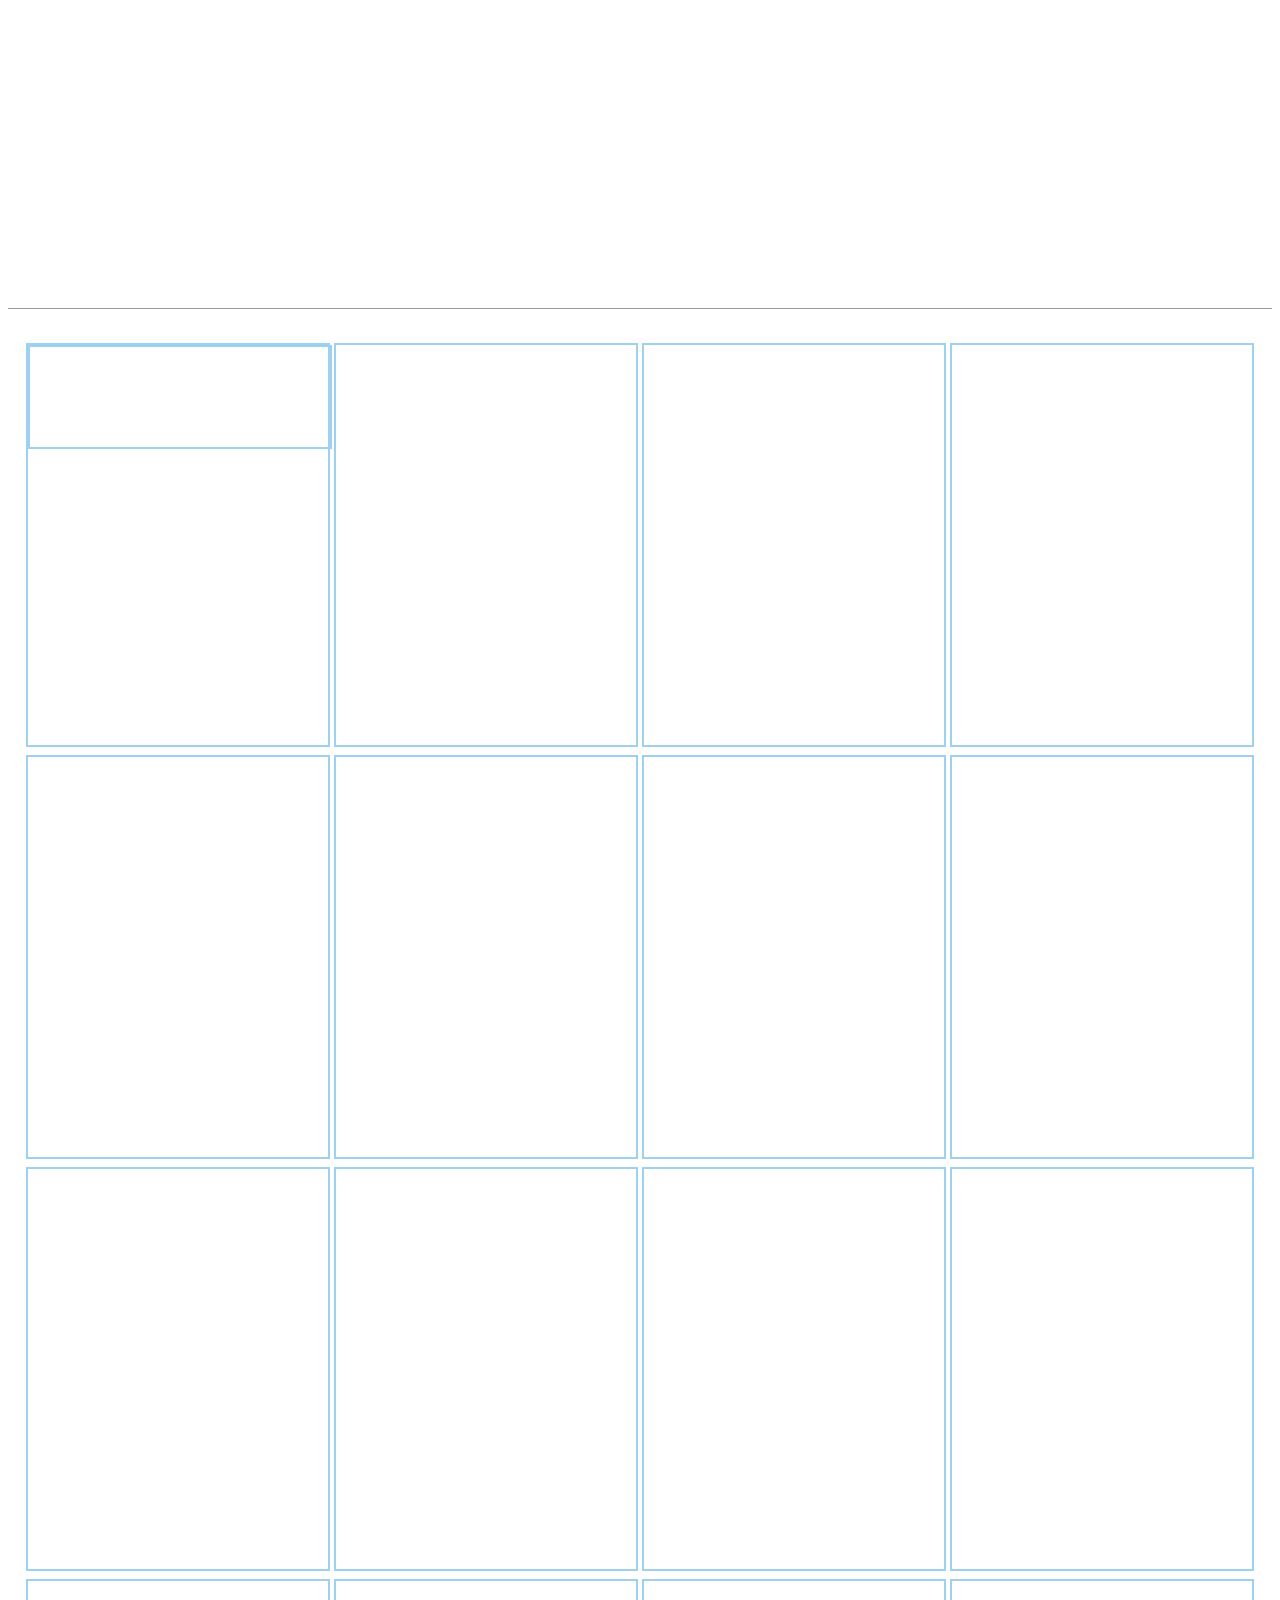
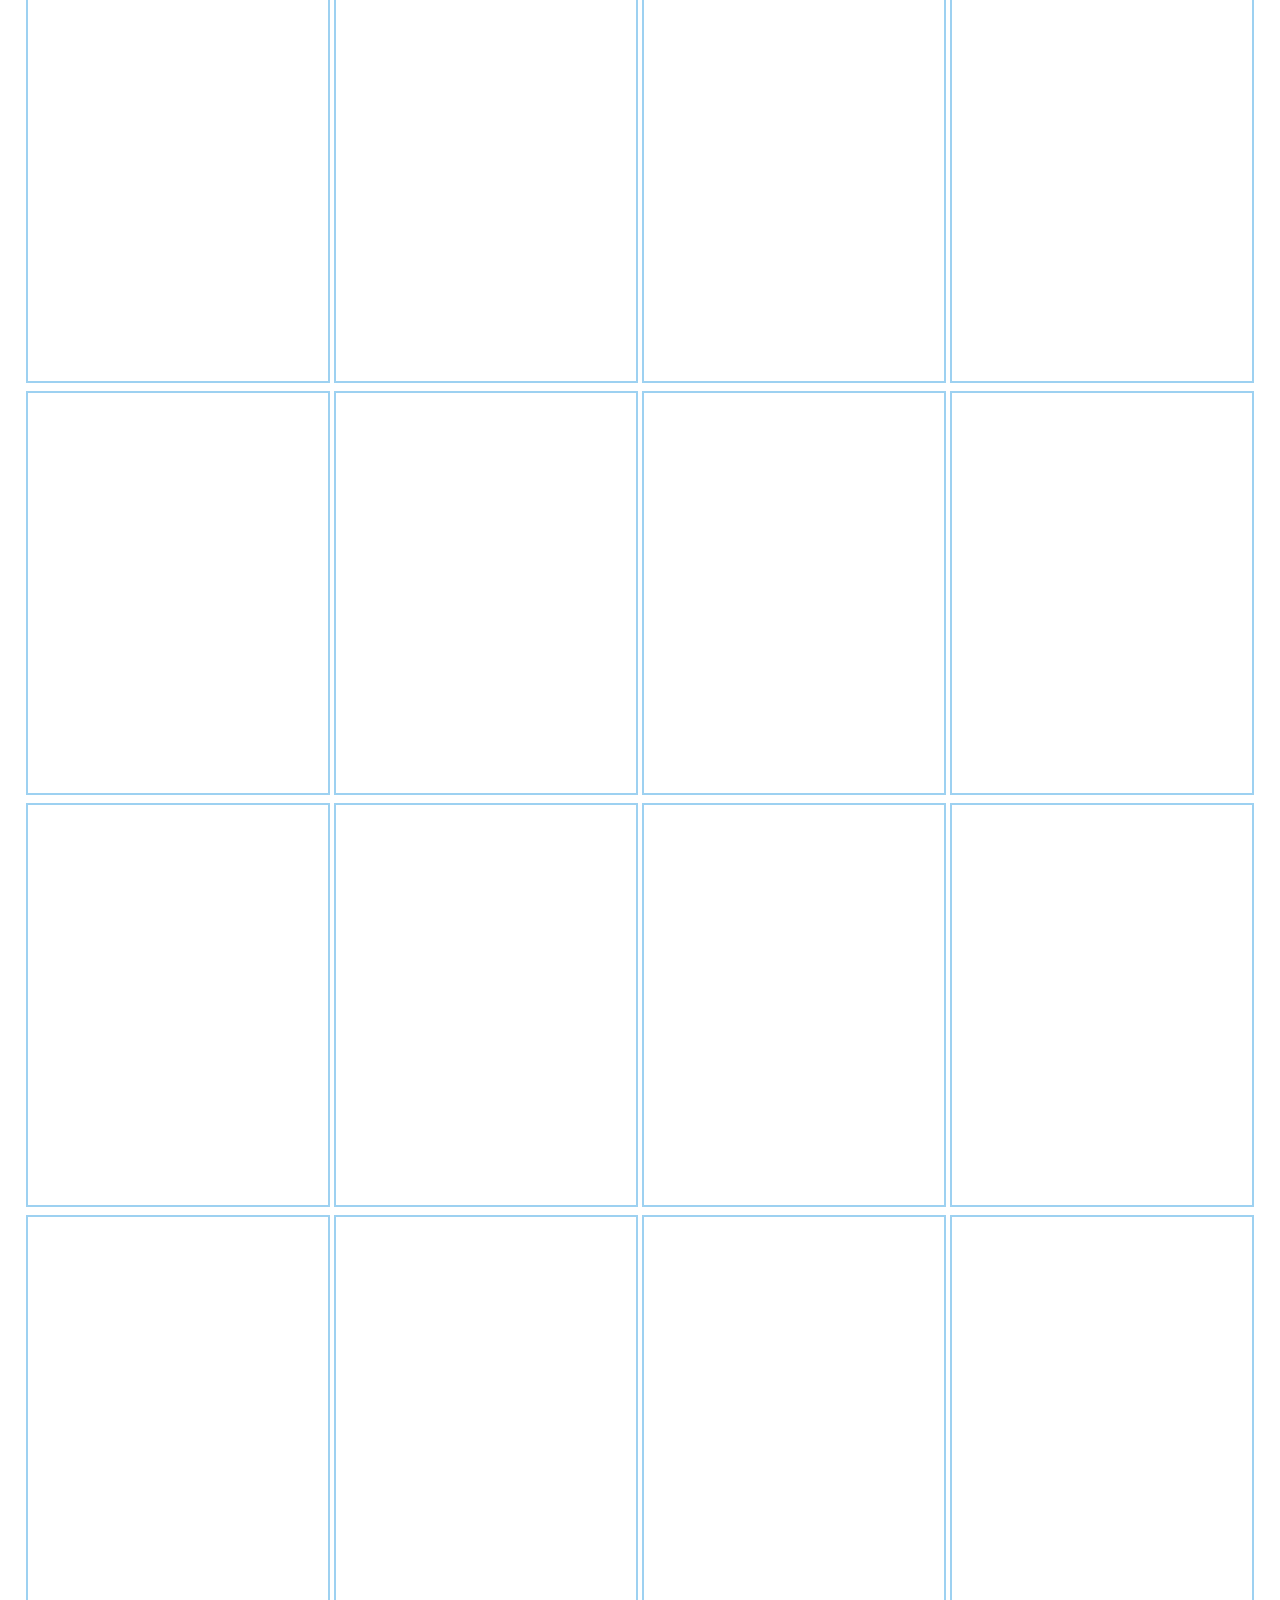
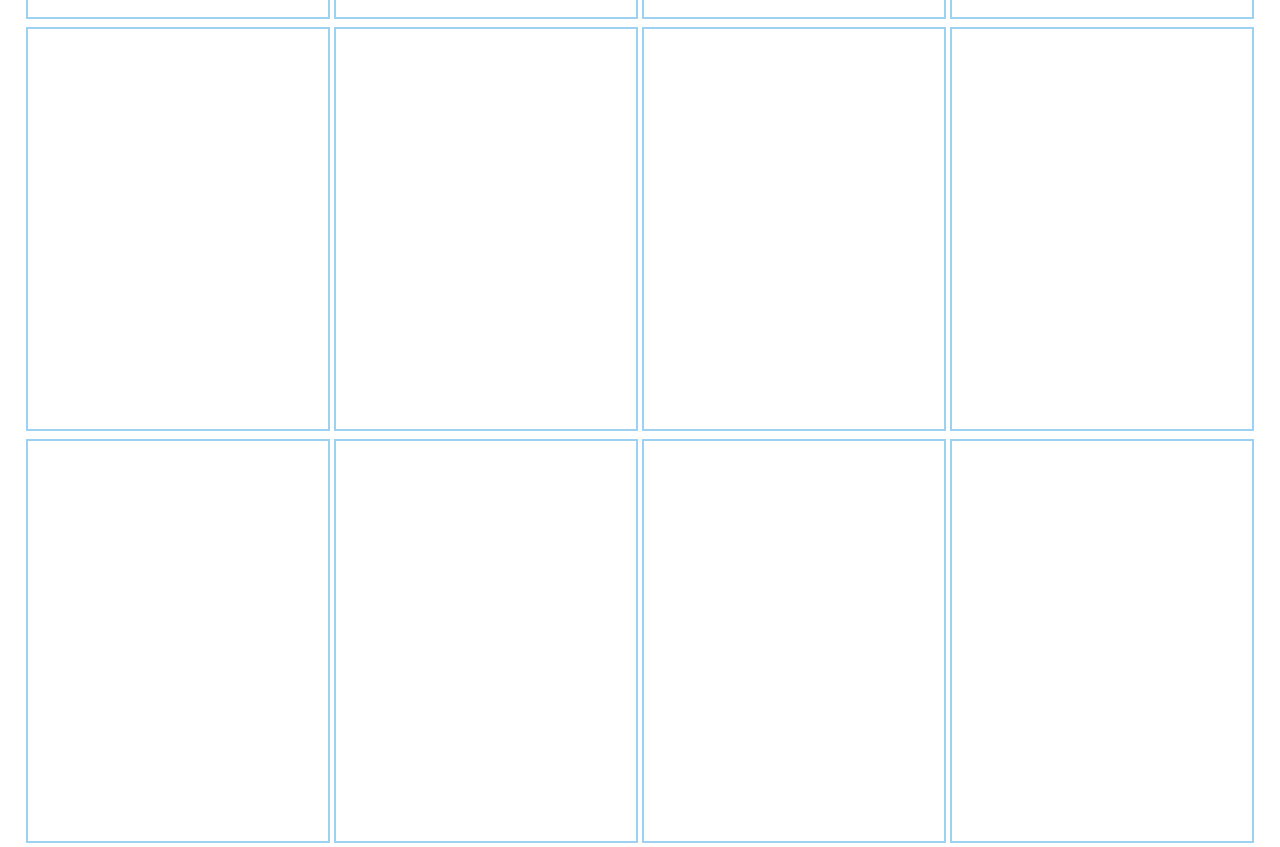
<file: index.html>
<!DOCTYPE html>
<html>
<head>
	<title></title>
	<link rel="stylesheet" type="text/css" href="index.css">
</head>
<body>
	<div class="header"></div>
	<div class="d1"></div>
	<div id="all">
		<div class="box">
			<div class="video"></div>
			<div class="name"></div>
			<div class="title"></div>
			<div class="text"></div>
		</div>
		<div class="box"></div>
		<div class="box"></div>
		<div class="box"></div>
		<div class="box"></div>
		<div class="box"></div>
		<div class="box"></div>
		<div class="box"></div>
		<div class="box"></div>
		<div class="box"></div>
		<div class="box"></div>
		<div class="box"></div>
		<div class="box"></div>
		<div class="box"></div>
		<div class="box"></div>
		<div class="box"></div>
		<div class="box"></div>
		<div class="box"></div>
		<div class="box"></div>
		<div class="box"></div>
		<div class="box"></div>
		<div class="box"></div>
		<div class="box"></div>
		<div class="box"></div>
		<div class="box"></div>
		<div class="box"></div>
		<div class="box"></div>
		<div class="box"></div>
		<div class="box"></div>
		<div class="box"></div>
		<div class="box"></div>
		<div class="box"></div>
		<div class="box"></div>
		<div class="box"></div>
		<div class="box"></div>
		<div class="box"></div>
	</div>
</body>
</html>
</file>
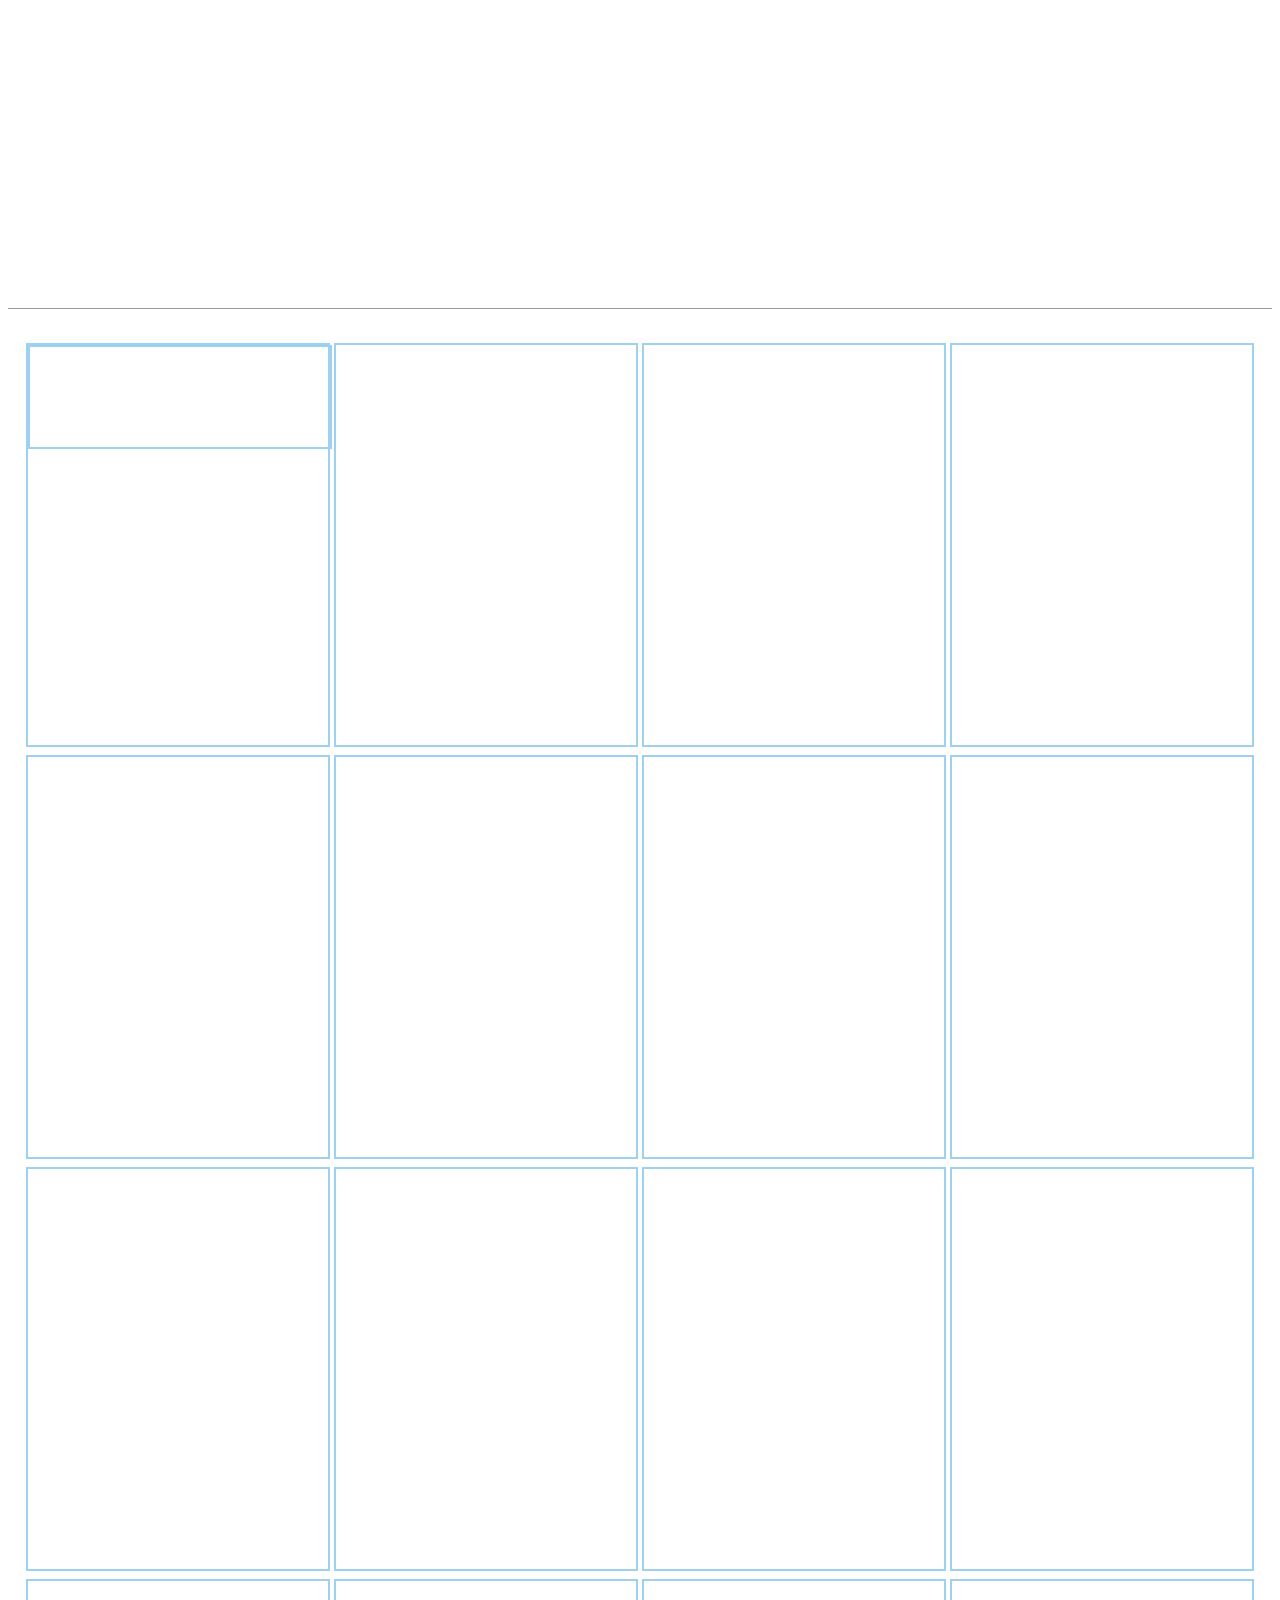
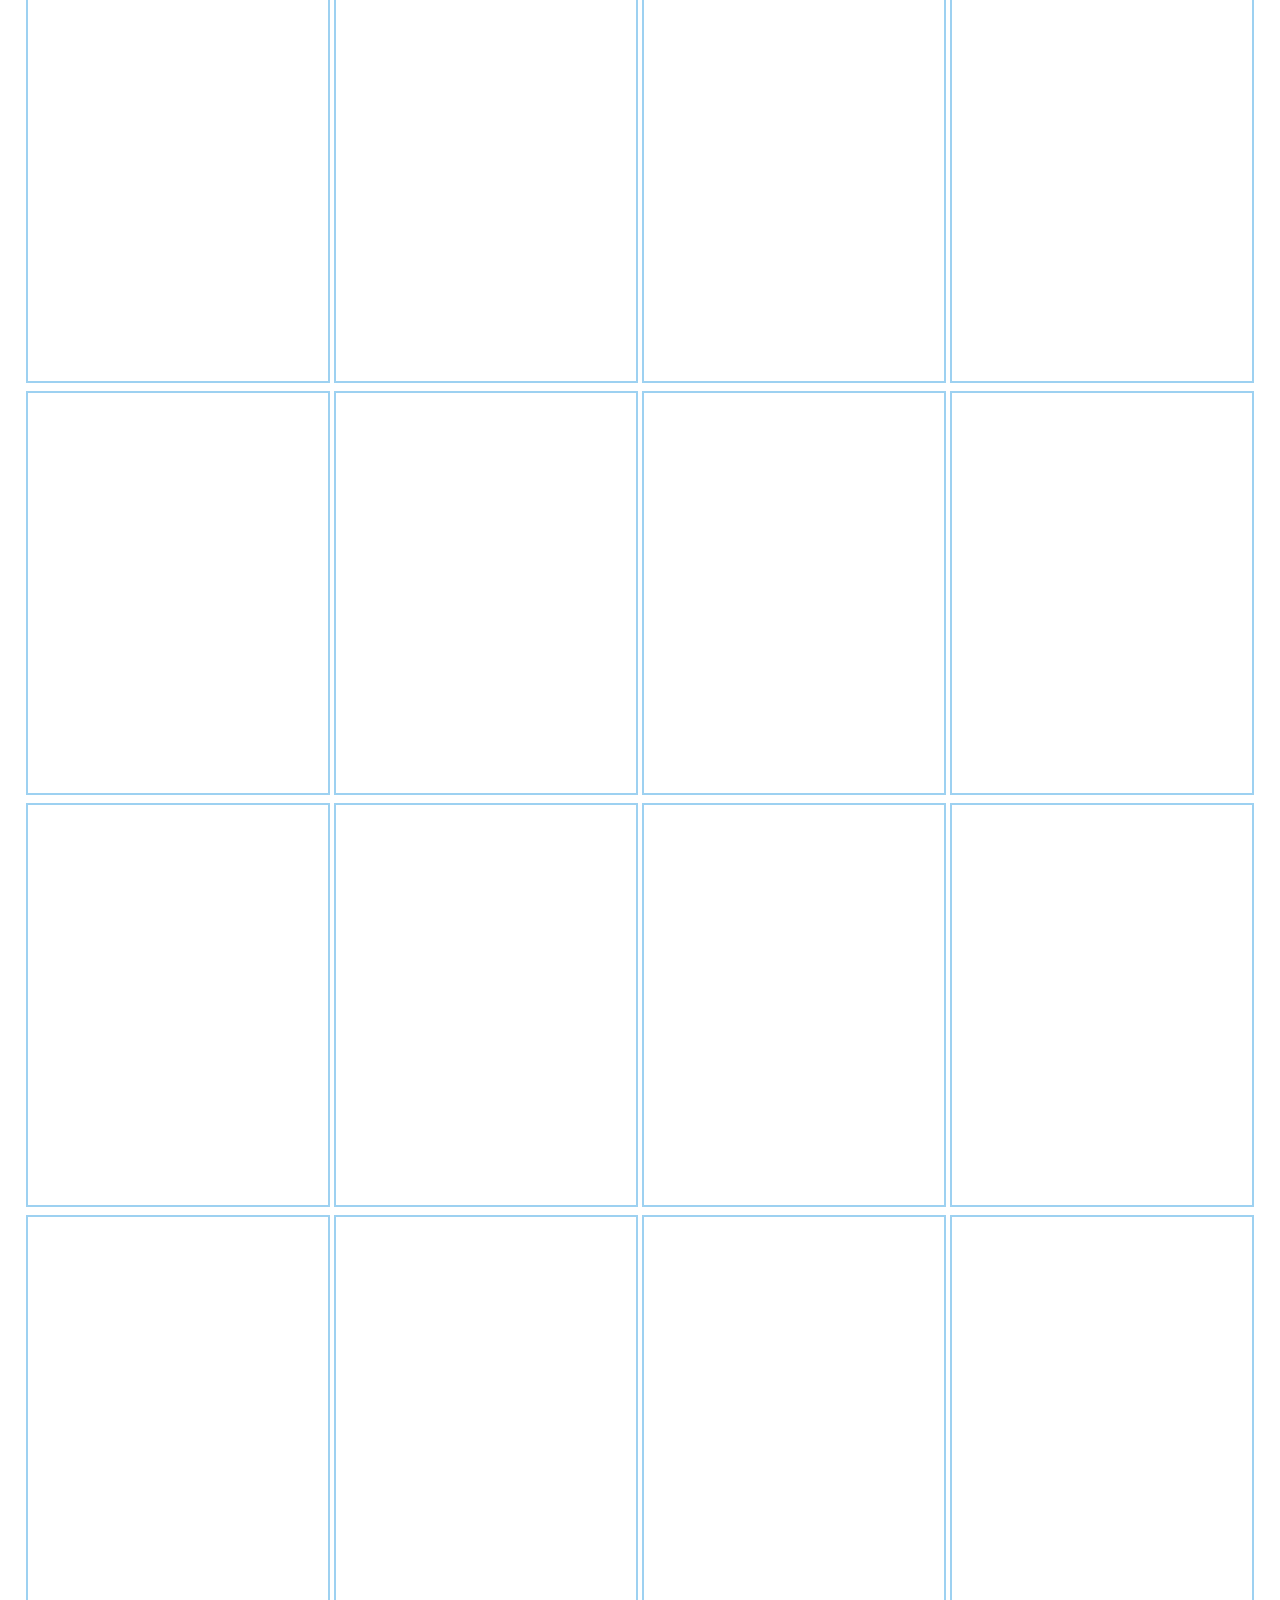
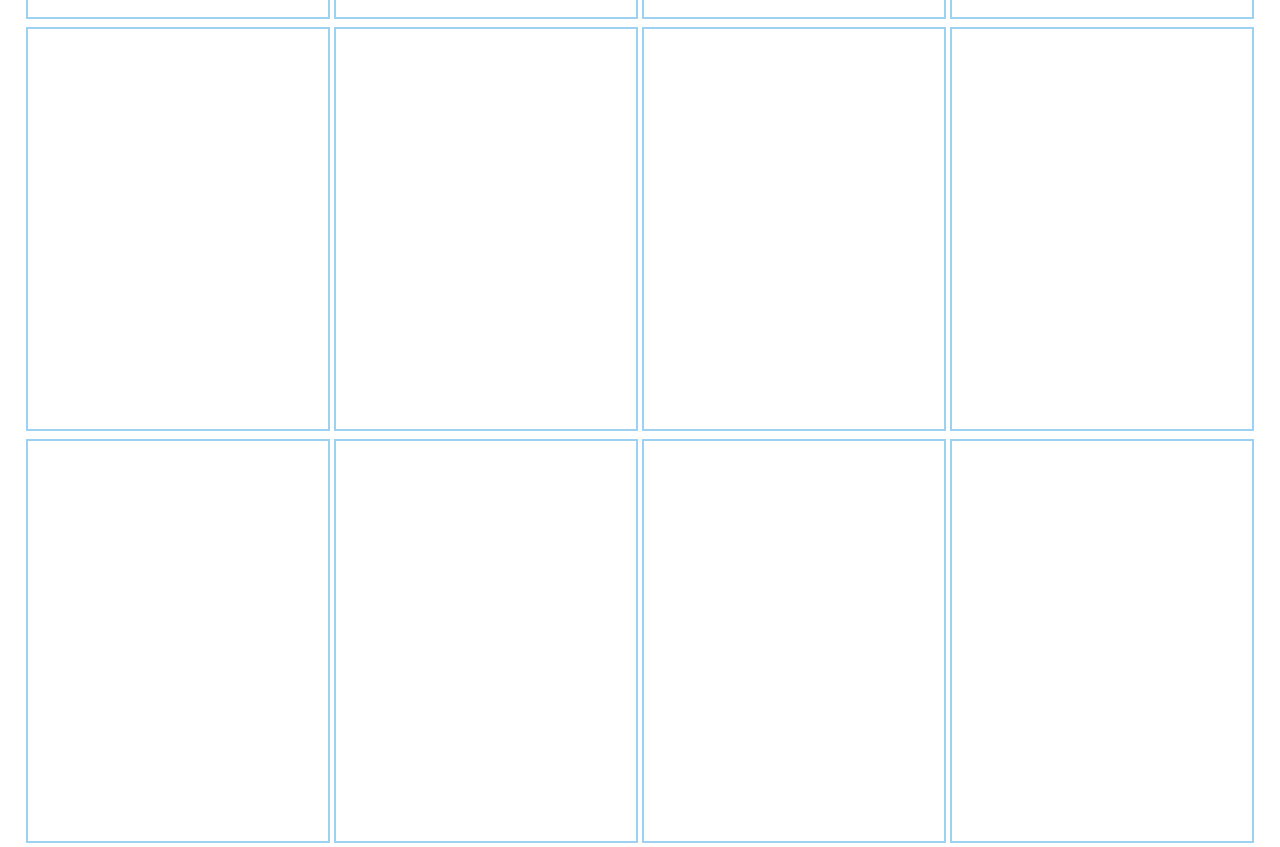
<file: index2.html>
<!DOCTYPE html>
<html>
<head>
   <title></title>
   <link rel="stylesheet" type="text/css" href="index.css">
</head>
<body>
   <div class="header"></div>
   <div class="d1"></div>
   <div id="all">
      <div class="box">
      	<div class="video">
      	<div class="name">
      	<div class="title">
      	<div class="text">
      		
      	</div>
      	</div>
      	</div>
      	</div>
      </div>
      <div class="box"></div>
      <div class="box"></div>
      <div class="box"></div>
      <div class="box"></div>
      <div class="box"></div>
      <div class="box"></div>
      <div class="box"></div>
      <div class="box"></div>
      <div class="box"></div>
      <div class="box"></div>
      <div class="box"></div>
      <div class="box"></div>
      <div class="box"></div>
      <div class="box"></div>
      <div class="box"></div>
      <div class="box"></div>
      <div class="box"></div>
      <div class="box"></div>
      <div class="box"></div>
      <div class="box"></div>
      <div class="box"></div>
      <div class="box"></div>
      <div class="box"></div>
      <div class="box"></div>
      <div class="box"></div>
      <div class="box"></div>
      <div class="box"></div>
      <div class="box"></div>
      <div class="box"></div>
      <div class="box"></div>
      <div class="box"></div>
      <div class="box"></div>
      <div class="box"></div>
      <div class="box"></div>
      <div class="box"></div>
   </div>
</body>
</html>
</file>
<file: index.css>
.header{

	width: 100%;
	height: 300px;

}
.d1{
	border-top: 1px solid #999;
}
#all {
  position: relative;
  text-align: center;
  top: 30px;
}
.box {  
  border: 2px solid #9DD1F1;
  display: inline-block;
  height: 400px;
  margin-top: 4px;
  padding: 30px auto;
  text-align: center;
  width: 300px;
}
.video {
	width: 100%;
    height : 100px;
    border : 2px solid #9DD1F1;
}
.name{

}
.title {

}
.text {

}
</file>
